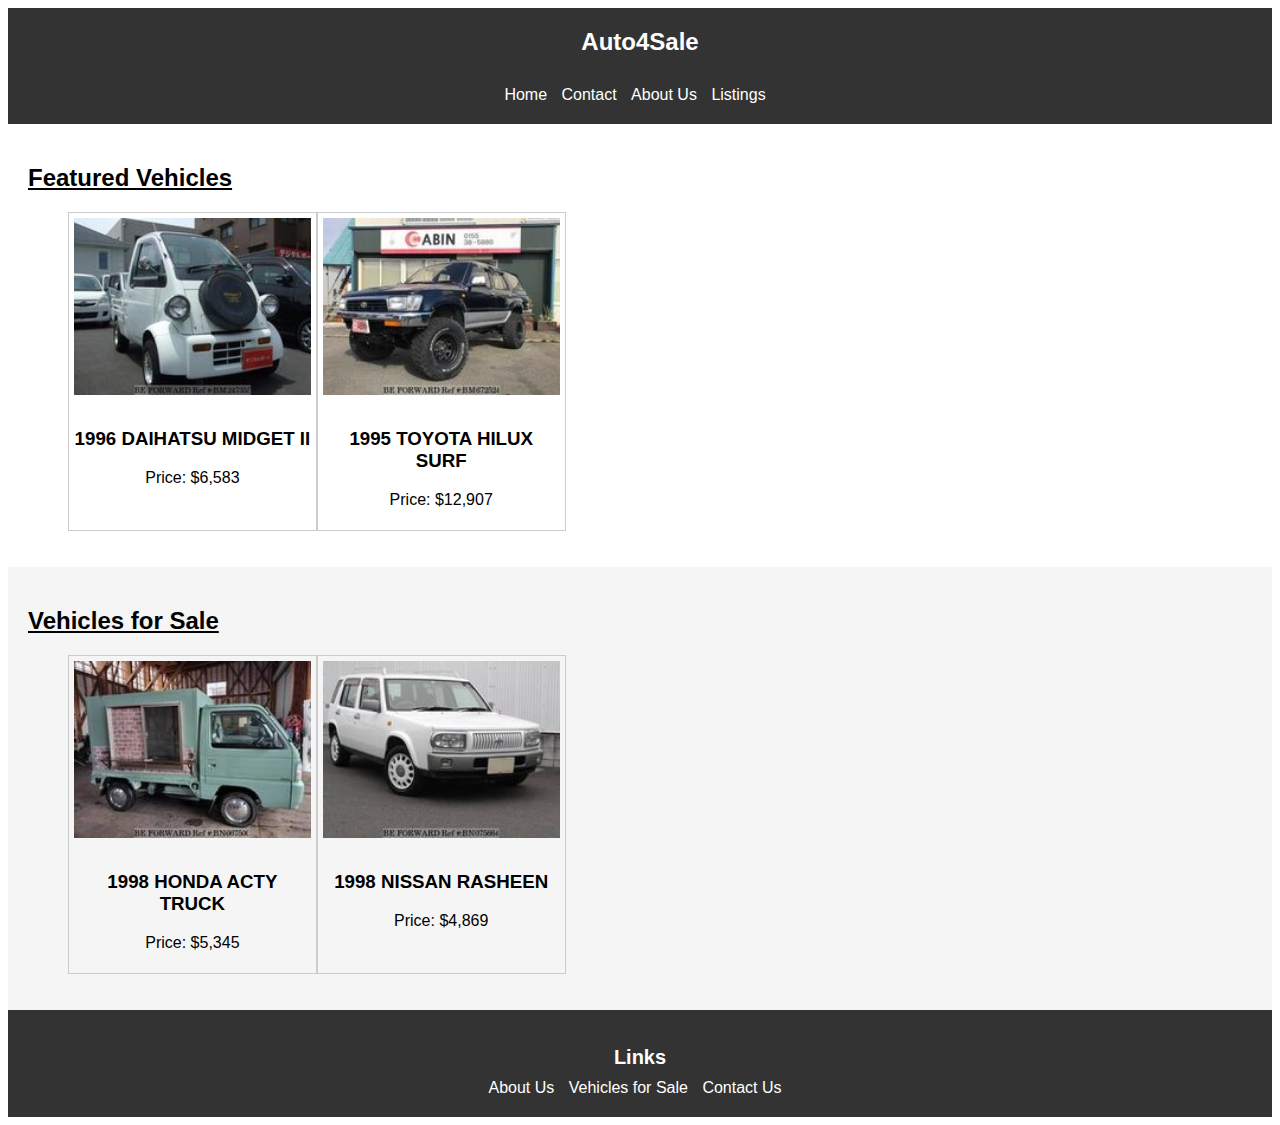
<file: index.html>
<!DOCTYPE html>
<html lang="en">
<head>
    <meta charset="UTF-8">
    <meta name="viewport" content="width=device-width, initial-scale=1.0">
    <title>Auto4Sale</title>
    <link rel="stylesheet" href="style.css">
</head>
<body>
    <header>
        <h1>Auto4Sale</h1>
        <nav>
            <ul>
                <li><a href="index.html">Home</a></li>
                <li><a href="contact.html">Contact</a></li>
                <li><a href="about.html">About Us</a></li>
                <li><a href="list.html">Listings</a></li>
            </ul>
        </nav>
    </header>

    <section id="featured">
        <a href="list.html"><h2>Featured Vehicles</h2></a>
        <ul>
            <li>
                <img src="images/BM247355_0b75cebb.jpg" alt="Car 5">
                <h3>1996 DAIHATSU MIDGET II</h3>
                <p>Price: $6,583</p>
            </li>
            <li>
                <img src="images/BM672524_0b76335f.jpg" alt="Car 6">
                <h3>1995 TOYOTA HILUX SURF</h3>
                <p>Price: $12,907</p>
            </li>
            <!-- Add more featured vehicles as needed -->
        </ul>
    </section>

    <section id="vehicles">
        <a href="list.html"><h2>Vehicles for Sale</h2></a>
        <ul>
            <li>
                <img src="images/BN067500_0fe8a7.jpg" alt="Car 3">
                <h3>1998 HONDA ACTY TRUCK</h3>
                <p>Price: $5,345</p>
            </li>
            <li>
                <img src="images/BN075664_4777f1.jpg" alt="Car 4">
                <h3>1998 NISSAN RASHEEN</h3>
                <p>Price: $4,869</p>
            </li>
            <!-- Add more vehicles for sale as needed -->
        </ul>
    </section>

    <footer>
        <h2>Links</h2>
        <ul>
            <li><a href="about.html">About Us</a></li>
            <li><a href="list.html">Vehicles for Sale</a></li>
            <li><a href="contact.html">Contact Us</a></li>
        </ul>
    </footer>
</body>
</html>
</file>
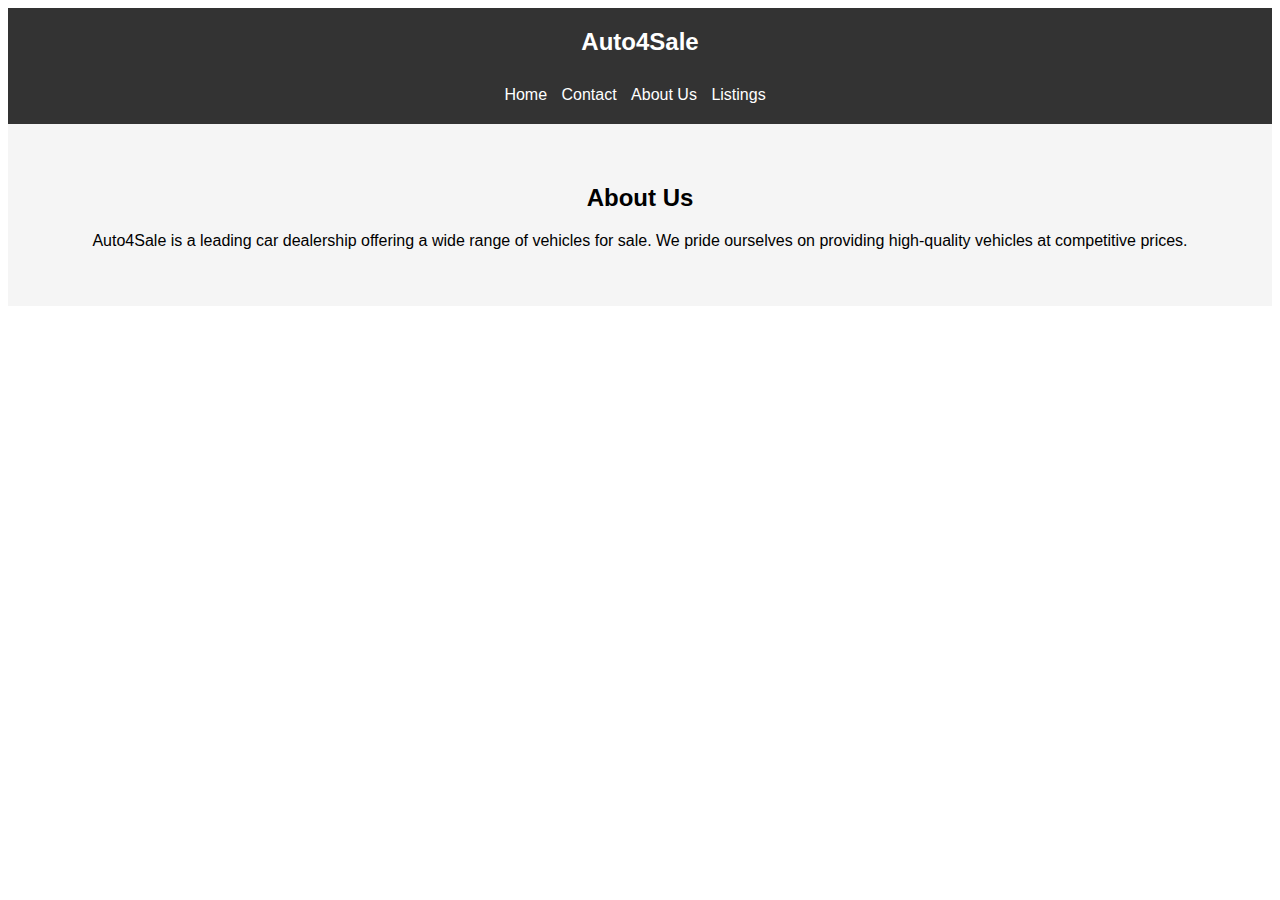
<file: about.html>
<!DOCTYPE html>
<html lang="en">
<head>
    <meta charset="UTF-8">
    <meta name="viewport" content="width=device-width, initial-scale=1.0">
    <title>Auto4Sale | About</title>
    <link rel="stylesheet" href="style.css">
</head>
<body>
    <header>
        <h1>Auto4Sale</h1>
        <nav>
            <ul>
                <li><a href="index.html">Home</a></li>
                <li><a href="contact.html">Contact</a></li>
                <li><a href="about.html">About Us</a></li>
                <li><a href="list.html">Listings</a></li>
            </ul>
        </nav>
    </header>

    <section id="about">
        <section id="about">
            <h2>About Us</h2>
            <p>Auto4Sale is a leading car dealership offering a wide range of vehicles for sale. We pride ourselves on providing high-quality vehicles at competitive prices.</p>
        </section>
        
    </section>
</body>
</html>
</file>
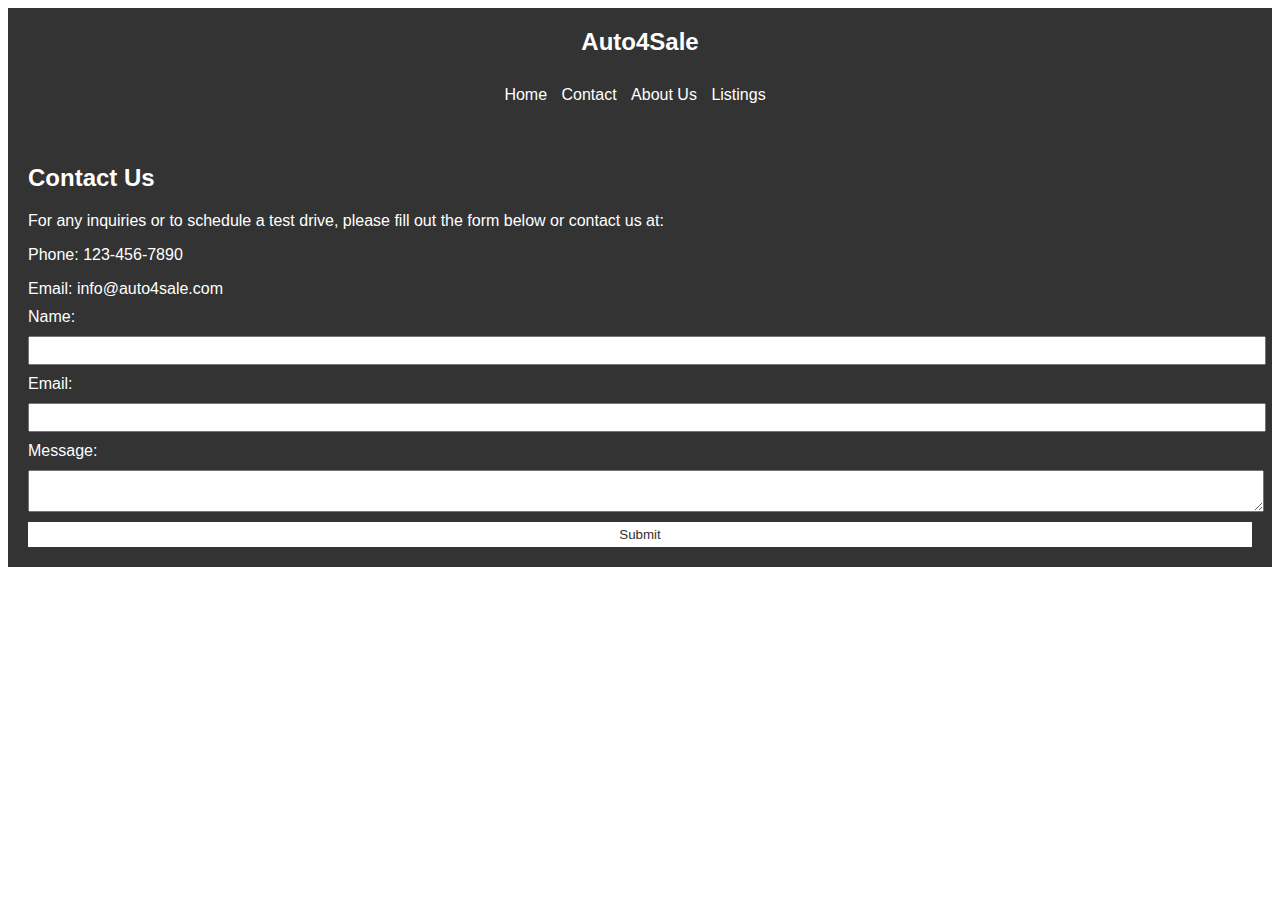
<file: contact.html>
<!DOCTYPE html>
<html lang="en">
<head>
    <meta charset="UTF-8">
    <meta name="viewport" content="width=device-width, initial-scale=1.0">
    <title>Auto4Sale | Contact</title>
    <link rel="stylesheet" href="style.css">
</head>
<body>
    <header>
        <h1>Auto4Sale</h1>
        <nav>
            <ul>
                <li><a href="index.html">Home</a></li>
                <li><a href="contact.html">Contact</a></li>
                <li><a href="about.html">About Us</a></li>
                <li><a href="list.html">Listings</a></li>
            </ul>
        </nav>
    </header>

    <section id="contact">
        <h2>Contact Us</h2>
        <p>For any inquiries or to schedule a test drive, please fill out the form below or contact us at:</p>
        <p>Phone: 123-456-7890</p>
        <p>Email: info@auto4sale.com</p>

        <form action="contact.php" method="POST">
            <label for="name">Name:</label>
            <input type="text" id="name" name="name" required>

            <label for="email">Email:</label>
            <input type="email" id="email" name="email" required>

            <label for="message">Message:</label>
            <textarea id="message" name="message" required></textarea>

            <button type="submit">Submit</button>
        </form>
    </section>
</body>
</html>
</file>
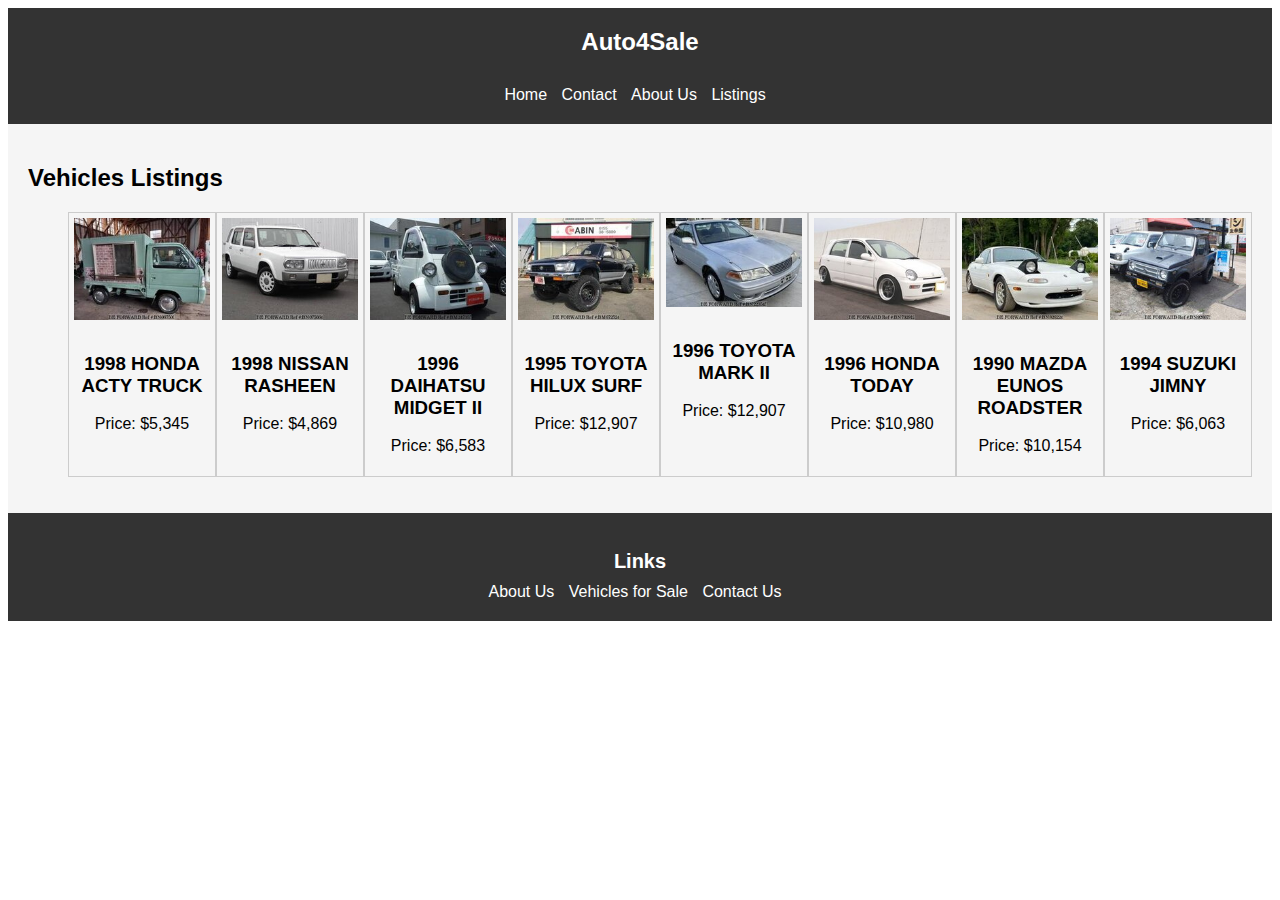
<file: list.html>
<!DOCTYPE html>
<html lang="en">
<head>
    <meta charset="UTF-8">
    <meta name="viewport" content="width=device-width, initial-scale=1.0">
    <title>Auto4Sale | Listings</title>
    <link rel="stylesheet" href="style.css">
</head>
<body>
    <header>
        <h1>Auto4Sale</h1>
        <nav>
            <ul>
                <li><a href="index.html">Home</a></li>
                <li><a href="contact.html">Contact</a></li>
                <li><a href="about.html">About Us</a></li>
                <li><a href="list.html">Listings</a></li>
            </ul>
        </nav>
    </header>

    <section id="vehicles">
        <h2>Vehicles Listings</h2>
        <ul>
            <li>
                <img src="images/BN067500_0fe8a7.jpg" alt="Car 3">
                <h3>1998 HONDA ACTY TRUCK</h3>
                <p>Price: $5,345</p>
            </li>
            <li>
                <img src="images/BN075664_4777f1.jpg" alt="Car 4">
                <h3>1998 NISSAN RASHEEN</h3>
                <p>Price: $4,869</p>
            </li>
            <li>
                <img src="images/BM247355_0b75cebb.jpg" alt="Car 5">
                <h3>1996 DAIHATSU MIDGET II</h3>
                <p>Price: $6,583</p>
            </li>
            <li>
                <img src="images/BM672524_0b76335f.jpg" alt="Car 6">
                <h3>1995 TOYOTA HILUX SURF</h3>
                <p>Price: $12,907</p>
            </li>
            <li>
                <img src="images/BN223545_7086d5.jpg" alt="Car 7">
                <h3>1996 TOYOTA MARK II</h3>
                <p>Price: $12,907</p>
            </li>
            <li>
                <img src="images/BN732912_668662.jpg" alt="Car 8">
                <h3>1996 HONDA TODAY</h3>
                <p>Price: $10,980</p>
            </li>
            <li>
                <img src="images/BN826224_23aebf.jpg" alt="Car 9">
                <h3>1990 MAZDA EUNOS ROADSTER</h3>
                <p>Price: $10,154</p>
            </li>
            <li>
                <img src="images/BN926673_84116e.jpg" alt="Car 10">
                <h3>1994 SUZUKI JIMNY</h3>
                <p>Price: $6,063</p>
        </ul>
    </section>


    <footer>
        <h2>Links</h2>
        <ul>
            <li><a href="about.html">About Us</a></li>
            <li><a href="vehicles.html">Vehicles for Sale</a></li>
            <li><a href="contact.html">Contact Us</a></li>
        </ul>
    </footer>
</body>
</html>
</file>
<file: style.css>
/* style.css */

body{
    font-family: Arial, Helvetica, sans-serif;
}

/* Header */
header {
    background-color: #333;
    color: #fff;
    padding: 20px;
    text-align: center;
  }
  
  header h1 {
    font-size: 24px;
    font-weight: bold;
    margin: 0;
  }
  
  header nav {
    margin-top: 30px;
  }
  
  header nav ul {
    list-style: none;
    padding: 0;
    margin: 0;
  }
  
  header nav ul li {
    display: inline-block;
    margin-right: 10px;
  }
  
  header nav ul li a {
    color: #fff;
    text-decoration: none;
    font-size: 16px;
  }
  
  header nav ul li a:hover {
    text-decoration: underline;
  }

/* About section */
#about {
  background-color: #f5f5f5;
  padding: 20px;
  text-align: center;
}

/* Featured vehicles section */
#featured {
  background-color: #fff;
  padding: 20px;
  text-decoration: none;
}

#featured a{
    text-decoration: underline;
    color: black;
}

#featured ul {
  list-style: none;
  display: flex;
  justify-content: left;
}

#featured li {
    width: 20%;
    border: 1px solid #ccc;
    padding: 5px;
    text-align: center;
}

#featured img {
  width: 100%;
  height: auto;
  margin-bottom: 10px;
}

/* Vehicles for sale section */
#vehicles {
  background-color: #f5f5f5;
  padding: 20px;
  text-decoration: none;
}

#vehicles a{
    text-decoration: underline;
    color: black;
}

#vehicles ul {
  list-style: none;
  display: flex;
}

#vehicles li {
    width: 20%;
    border: 1px solid #ccc;
    padding: 5px;
    text-align: center;
}

#vehicles img {
  width: 100%;
  height: auto;
  margin-bottom: 10px;
}

/* Contact Us section */
#contact {
  background-color: #333;
  color: #fff;
  padding: 20px;
}

#contact p {
  margin-bottom: 10px;
}

#contact form {
  display: grid;
  grid-gap: 10px;
}

#contact label {
  color: #fff;
}

#contact input,
#contact textarea {
  width: 100%;
  padding: 5px;
}

#contact button {
  background-color: #fff;
  color: #333;
  padding: 5px 10px;
  border: none;
  cursor: pointer;
}

/* Footer */
footer {
    background-color: #333;
    color: #fff;
    padding: 20px;
    text-align: center;
    }
    
    footer h2 {
    font-size: 20px;
    margin-bottom: 10px;
    }
    
    footer ul {
    list-style: none;
    padding: 0;
    margin: 0;
    }
    
    footer li {
    display: inline-block;
    margin-right: 10px;
    }
    
    footer a {
    color: #fff;
    text-decoration: none;
    font-size: 16px;
    }
    
    footer a:hover {
    text-decoration: underline;
    }
</file>
